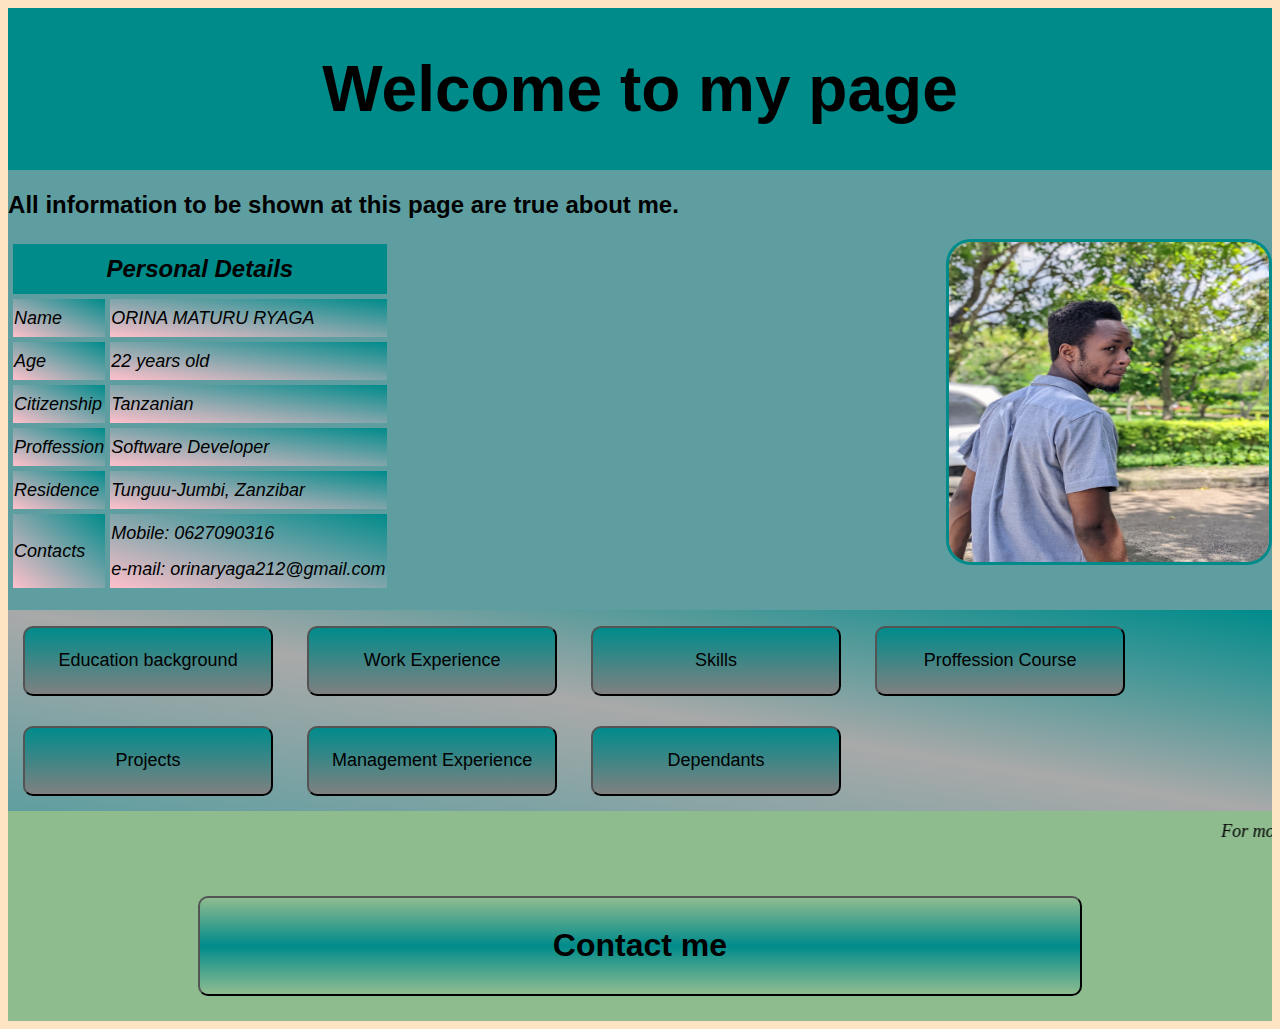
<file: index.html>
<!DOCTYPE html>
<html lang="en">
<head>
    <meta charset="UTF-8">
    <meta http-equiv="X-UA-Compatible" content="IE=edge">
    <meta name="viewport" content="width=device-width, initial-scale=1.0">
    <title>Home</title>
    <link rel="stylesheet" href="mystyle.css">
    <script src="myjs.js"></script>
</head>
<body>
    <div class="div0">
        <h1>Welcome to my page</h1>
        
    </div>
    <div class="div1">
        <h2 style="font-family:Arial, Helvetica, sans-serif; font-weight: bold;">All information to be shown at this page are true about me.</h2>
        <p><img src="PXL_20220502_094629081.PORTRAIT.jpg">
            <table>
                <tr>
                    <th colspan="2" style="background-color: darkcyan; font-size: x-large; font-family: 'Franklin Gothic Medium', 'Arial Narrow', Arial, sans-serif;">Personal Details</th>
                </tr>
                <tr>
                    <td>Name </td>
                    <td>ORINA MATURU RYAGA</td>
                </tr>
                <tr>
                    <td>Age </td>
                    <td>22 years old</td>
                </tr>
                <tr>
                    <td>Citizenship </td>
                    <td>Tanzanian</td>
                </tr>
                <tr>
                    <td>Proffession </td>
                    <td>Software Developer</td>
                </tr>
                <tr>
                    <td>Residence </td>
                    <td>Tunguu-Jumbi, Zanzibar</td>
                </tr>
                <tr>
                    <td>Contacts </td>
                    <td>Mobile: 0627090316<br>
                        e-mail: orinaryaga212@gmail.com
                    </td>
                </tr>
            </table>
        </p>
    </div>
    <div class="div2">
        <button class="btn" id="btn1" onclick="javascript:showtable1()">Education background</button>
        <button class="btn" id="btn2" onclick="javascript:showtable2()">Work Experience</button>
        <button class="btn" id="btn3" onclick="javascript:showtable3()">Skills</button>
        <button class="btn" id="btn4" onclick="javascript:showtable4()">Proffession Course</button>
        <button class="btn" id="btn5" onclick="javascript:showtable5()">Projects</button>
        <button class="btn" id="btn6" onclick="javascript:showtable6()">Management Experience</button>
        <button class="btn" id="btn7" onclick="javascript:showtable7()">Dependants</button>

            <table class="edu" id="edu">
                <tr>
                    <th colspan="4"><button class="closebtn" id="closebtn" onclick="javascript:closetable()">Close</button></th>
                </tr>
                <tr>
                    <th colspan="4" style="background-color: darkcyan; font-size: x-large; font-family: 'Franklin Gothic Medium', 'Arial Narrow', Arial, sans-serif;">Education Background</th>
        
                </tr>
                <tr>
                    <th>Year </th>
                    <th>level</th>
                    <th>Institution</th>
                    <th>Status/Award</th>
                </tr>
                <tr>
                    <td>2021 - 2024 </td>
                    <td>Bachelor Degree in Information Technology And Management</td>
                    <td>State University of Zanzibar</td>
                    <td>Continuing</td>
                </tr>
                <tr>
                    <td>2019 - 2021</td>
                    <td>Advanced secondary education</td>
                    <td>Itigi High School</td>
                    <td>Advanced Certificate of Secondary Education</td>
                </tr>
                <tr>
                    <td>2015 - 2018 </td>
                    <td>Secondary Education</td>
                    <td>Maria Montessori secondary school</td>
                    <td>Certificate of Secondary Education</td>
                </tr>
                <tr>
                    <td>2008 - 2014</td>
                    <td>Primary Education</td>
                    <td>Shirati Primary School</td>
                    <td>Certificate of Primary Education</td>
                </tr>
                
            </table>

            <table class="work" id="work">
                <tr>
                    <th colspan="3"><button class="closebtn" id="closebtn" onclick="javascript:closetable()">Close</button></th>
                </tr>
                <tr>
                    <th colspan="3" style="background-color: darkcyan; font-size: x-large; font-family: 'Franklin Gothic Medium', 'Arial Narrow', Arial, sans-serif;">Work Experience</th>
                </tr>
                <tr>
                    <th>Place </th>
                    <th>Occupation</th>
                    <th>Duration</th>
                </tr>
                <tr>
                    <td>SUZA Young Developers</td>
                    <td>Web application development</td>
                    <td>2 Months (2022)</td>
                </tr>
                <tr>
                    <td>Mabula Stationary </td>
                    <td>Basic computer services</td>
                    <td>4 Months (2018)</td>
                </tr>
            </table>

            <table class="skills" id="skills">
                <tr>
                    <th><button class="closebtn" id="closebtn" onclick="javascript:closetable()">Close</button></th>
                </tr>
                <tr>
                    <th style="background-color: darkcyan; font-size: x-large; font-family: 'Franklin Gothic Medium', 'Arial Narrow', Arial, sans-serif;">My Skills</th>
                </tr>
                <tr>
                    <td>
                        <ol>
                            <li>Public Speaking</li>
                            <li>Leadership</li>
                            <li>Sketching</li>
                            <li>Programming</li>
                            <li>Persuasive</li>
                        </ol>
                    </td>
                </tr>
            </table>

            <table class="p_course" id="p_course">
                <tr>
                    <th colspan="2"><button class="closebtn" id="closebtn" onclick="javascript:closetable()">Close</button></th>
                </tr>
                <tr>
                    <th colspan="2" style="background-color: darkcyan; font-size: x-large; font-family: 'Franklin Gothic Medium', 'Arial Narrow', Arial, sans-serif;">Proffession capabilities</th>
                </tr>
                <tr>
                    <th>Proffession </th>
                    <th>Obtained From</th>
                </tr>
                <tr>
                    <td>Python programming Language</td>
                    <td>SUZA</td>
                </tr>
                <tr>
                    <td>Java programming Language</td>
                    <td>SUZA</td>
                </tr>
                <tr>
                    <td>Busssiness Consultation</td>
                    <td>SUZA</td>
                </tr>
                <tr>
                    <td>MySQL Database management</td>
                    <td>SUZA</td>
                </tr>
                <tr>
                    <td>Network Security and Configuration</td>
                    <td>SUZA</td>
                </tr>
            </table>

            <table class="project" id="project">
                <tr>
                    <th colspan="5"><button class="closebtn" id="closebtn" onclick="javascript:closetable()">Close</button></th>
                </tr>
                <tr>
                    <th colspan="5" style="background-color: darkcyan; font-size: x-large; font-family: 'Franklin Gothic Medium', 'Arial Narrow', Arial, sans-serif;">Projects done</th>
                </tr>
                <tr>
                    <th>Project title </th>
                    <th>Technologyused</th>
                    <th>Role played</th>
                    <th>Date of completion</th>
                    <th>Client</th>
                </tr>
                <tr>
                    <td>My clinic app</td>
                    <td>Android studio<br>Java</td>
                    <td>Designer</td>
                    <td>September 2022</td>
                    <td>Hospital</td>
                </tr>
                <tr>
                    <td>Users management</td>
                    <td>Springboot<br>Angular</td>
                    <td>Developer & Designer</td>
                    <td>February 2023</td>
                    <td>Dr. Maryam</td>
                </tr>
            </table>

            <table class="management" id="management">
                <tr>
                    <th colspan="3"><button class="closebtn" id="closebtn" onclick="javascript:closetable()">Close</button></th>
                </tr>
                <tr>
                    <th colspan="3" style="background-color: darkcyan; font-size: x-large; font-family: 'Franklin Gothic Medium', 'Arial Narrow', Arial, sans-serif;">Management Experience</th>
                </tr>
                <tr>
                    <th>Title </th>
                    <th>Duration</th>
                    <th>place</th>
                </tr>
                <tr>
                    <td>Project Manager</td>
                    <td>1 month (2022)</td>
                    <td>SUZA Young Developers</td>
                </tr>
                <tr>
                    <td>School Students president</td>
                    <td>2019 - 2021</td>
                    <td>Itigi High school</td>
                </tr>
                <tr>
                    <td>Normal prefect</td>
                    <td>2010 - 2013</td>
                    <td>Sirati primary school</td>
                </tr>
            </table>

            <table class="Dependants" id="Dependants">
                <tr>
                    <th colspan="3"><button class="closebtn" id="closebtn" onclick="javascript:closetable()">Close</button></th>
                </tr>
                <tr>
                    <th colspan="3" style="background-color: darkcyan; font-size: x-large; font-family: 'Franklin Gothic Medium', 'Arial Narrow', Arial, sans-serif;">Dependants</th>
                </tr>
                <tr>
                    <th>Title</th>
                    <th>Name</th>
                    <th>Contact</th>
                </tr>
                <tr>
                    <td>Father</td>
                    <td>Nelson Ryaga</td>
                    <td>e-mail: nelsonryaga@yahoo.com
                        <br>mobile: 0757 000 000
                    </td>
                </tr>
                <tr>
                    <td>Brother</td>
                    <td>Wambura Ryaga</td>
                    <td>e-mail: wamburaryaga@yahoo.com
                        <br>mobile: 0757 000 000
                    </td>
                </tr>
                <tr>
                    <td>Uncle</td>
                    <td>Masoud Mmanga</td>
                    <td>e-mail: mmangamasoud@yahoo.com
                        <br>mobile: 0757 000 000
                    </td>
                </tr>
            </table>
        
    </div>
    <div class="div3">
        <marquee>For more information or interest,press the link below to contact me</marquee>
        <a href="contact.html"><button id="contactbtn">Contact me</button></a>
    </div>
    
</body>
</html>
</file>
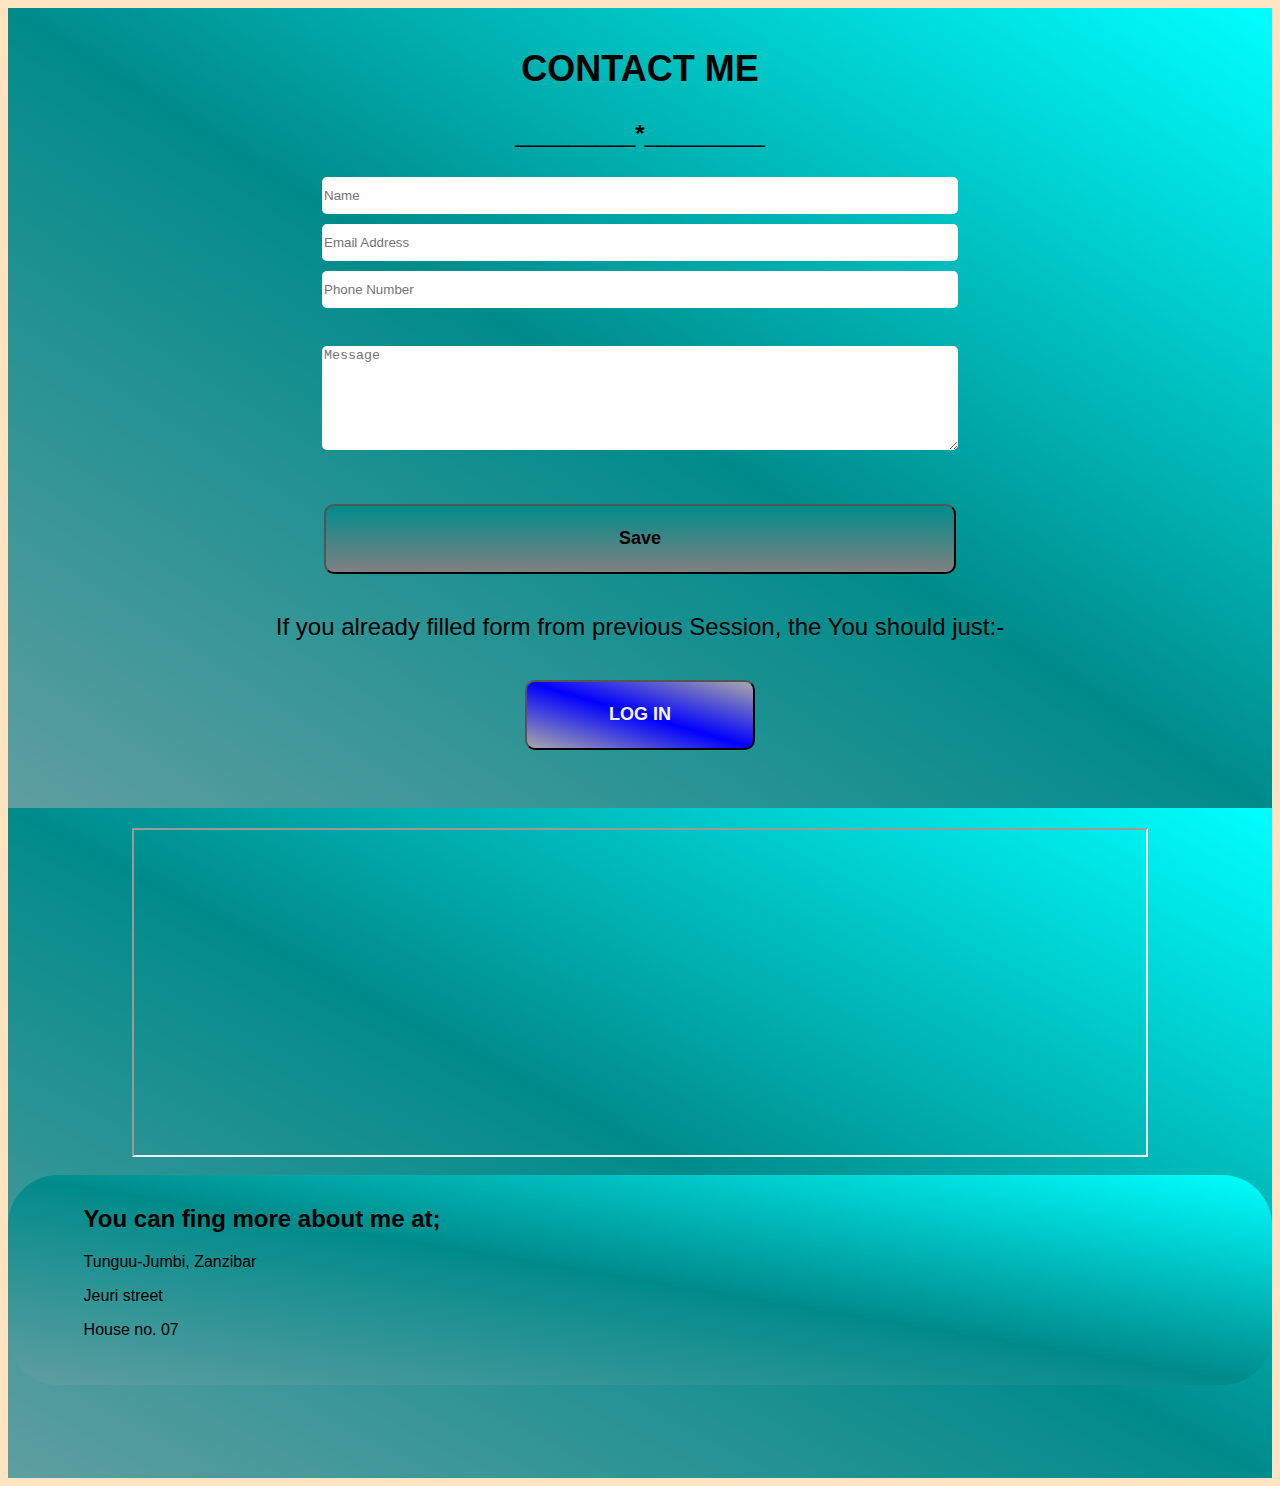
<file: contact.html>
<!DOCTYPE html>
<html lang="en">
<head>
    <meta charset="UTF-8">
    <meta http-equiv="X-UA-Compatible" content="IE=edge">
    <meta name="viewport" content="width=device-width, initial-scale=1.0">
    <title>Contact</title>
    <link rel="stylesheet" href="mystyle.css">
    <script src="myjs2.js"></script>
    
</head>

<body>
   

    <div class="div4c">
                <h2>CONTACT ME</h2>
                <p class="star">_________<b>*</b>_________</p>
        <form class="form" id="contactform">
            <input id="name" class="input" type="text" placeholder="Name">
            <br>
            <input id="email" class="input" type="email" placeholder="Email Address">
            <br>
            <input id="phone" class="input" type="tel" placeholder="Phone Number">
            <br>
            <br>
            <textarea id="comment" class="commentbox" placeholder="Message"></textarea>
            <br>
            <br>
            <button type="submit" class="savebtn" id="savebtn">Save</button>
            <p>If you already filled form from previous Session, the You should just:-</p>
            
        </form>

        
        
        
        <a href="login.html"><button class="btn" id="loginbtn">LOG IN</button></a>
    </div>
    <div class="div4">

            <iframe id="map" src="https://maps.google.com/maps?width=100%25&amp;height=600&amp;hl=en&amp;q=zanzibar,jumbi+(cv)&amp;t=k&amp;z=16&amp;ie=UTF8&amp;iwloc=B&amp;output=embed"><a href="https://www.maps.ie/distance-area-calculator.html">measure distance on map</a></iframe>
        
            <br>
        <div class="div5">
            <H2>You can fing more about me at;</H2>
            <p>Tunguu-Jumbi, Zanzibar</p>
            <p>Jeuri street</p>
            <p>House no. 07</p>
        </div>
    </div>
</body>
</html>
</file>
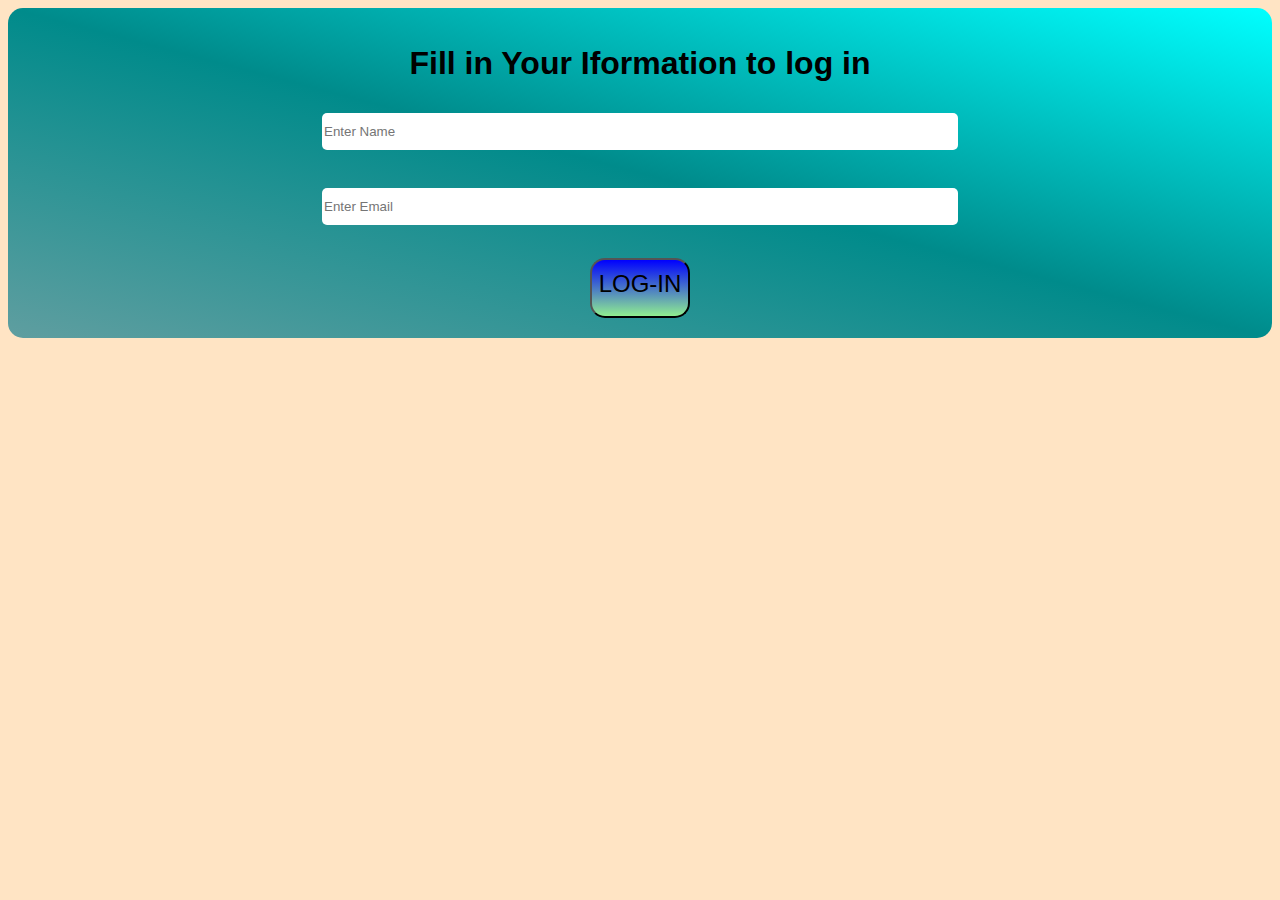
<file: login.html>
<!DOCTYPE html>
<html lang="en">
<head>
    <meta charset="UTF-8">
    <meta http-equiv="X-UA-Compatible" content="IE=edge">
    <meta name="viewport" content="width=device-width, initial-scale=1.0">
    <title>Log in</title>
    <link rel="stylesheet" href="mystyle.css">
    <script>
        document.addEventListener('DOMContentLoaded',function(){

            const Login = document.querySelector("#submit");
            Login.onclick = (e)=> {
            e.preventDefault();
        
            const loginname = document.getElementById("logname").value;
            const loginemail = document.getElementById("logemail").value;
        
            const logname =localStorage.getItem("name");
            const logemail =localStorage.getItem("email");
        
            if(loginname == "" && loginemail == ""){
                alert("Fill in your credentials please");
        
            }
            else{
                if(loginname == logname && loginemail == logemail){
                    alert("Log in Successful");
                    window.location.href = "index.html";
                }
                else{
                    alert("Something went wrong");
                }
            }
            
        }
        
        });
    </script>
</head>
<body>
        <div class="login">
           <h2 style="text-align: center; font-family: Arial, Helvetica, sans-serif; text-decoration: blue; font-size: xx-large;">Fill in Your Iformation to log in</h2>

           <label id="error" style="color: rgb(232, 130, 13);"></label>
           
           <form id="logform" class="form">
            <input class="input" type="text" id="logname" required="" placeholder="Enter Name"><br><br>
            <input class="input" type="email" id="logemail" required="" placeholder="Enter Email"><br><br>
            <input class="login" type="submit" id="submit" value="LOG-IN">
           </form>
        </div>
</body>
</html>
</file>
<file: mystyle.css>
body{
    background-color: bisque;
}

.div0{
    background-color: darkcyan;
    font-size: xx-large;
    font-family: Arial, Helvetica, sans-serif;
    padding-top: 1px;
    padding-bottom: 1px;
    text-align: center;
   
}
.div1{
    margin: 0.1px;
    padding-top: 1px;
    background-color: cadetblue;
    padding-bottom: 1px;

}

.div1 p img{
    margin-left:50px ;
    border-radius: 25px;
    float: right;
    width: 320px;
    height: 320px;
    border-color: darkcyan;
    border-style: solid;
    border-spacing: 5px;

}

table{
    font-size: large;
    font-family: Arial, Helvetica, sans-serif;
    font-style: italic;
    border-spacing: 5px;
    width: auto;
    overflow-x:auto;
}

tr{
    padding-left: 100px;
    line-height: 2;

}
 td{
    background-image: linear-gradient(to top right,pink,darkcyan);
 }

.div2{
    margin: 0.1px;
    padding-top: 1px;
    background-image: linear-gradient(to top right,cadetblue,darkgrey,darkcyan);
}

.btn{
    background-image: linear-gradient(darkcyan,gray);
    margin: 15px;
    width: 250px;
    height: 70px;
    border-radius: 10px;
    font-size: 18px;
    font-family: Arial, Helvetica, sans-serif;
    
}

.closebtn{
    background-image: linear-gradient(red,darkcyan,red);
    margin: 15px;
    height: 70px;
    border-radius: 30px;
    font-size: 18px;
    font-weight: bolder;
    font-family: Arial, Helvetica, sans-serif;
    float: right;
}

 .div3{
    margin: 0.1px;
    background-color: darkseagreen;
    padding-top: 10px;
    height: 200px;

 }
 .div3 marquee{
    font-size: large;
    font-style: italic;
    font-family: Georgia, 'Times New Roman', Times, serif;

 }

 #contactbtn{
    background-image: linear-gradient(darkseagreen, darkcyan,darkseagreen);
    width: 70%;
    height: 50%;
    margin-left: 15%;
    margin-top: 50px;
    border-radius: 10px;
    font-size: xx-large;
    font-family: Arial, Helvetica, sans-serif;
    font-weight: bolder;

 }


.edu ,.work , .skills, .p_course, .project, .management, .Dependants{
    display: none;
    
}

.div4c{
    margin: auto;
    background-image: linear-gradient(to top right,cadetblue, darkcyan, cyan);
    padding-top: 10px;
    height: 790px;
    font-family: Arial, Helvetica, sans-serif;
    text-align: center;
    font-size: x-large;

}

.div4{
    padding-top: 20px;
    margin: auto;
    background-image: linear-gradient(to top right,cadetblue, darkcyan, cyan);
    height: 650px;
    font-family: Arial, Helvetica, sans-serif;

}


.input{
    width: 50%;
    height: 35px;
    border-radius: 5px;
    margin: 5px;
    border-style: hidden;
    
}
.commentbox{
    width: 50%;
    height: 100px;
    border-radius: 5px;
    margin: 5px;
    border-style: hidden;   
}

.savebtn{
    background-image: linear-gradient(darkcyan,gray);
    margin: 15px;
    width: 50%;
    height: 70px;
    border-radius: 10px;
    font-size: 18px;
    font-family: Arial, Helvetica, sans-serif;
    font-weight: bolder;
    
}

#map{
    margin-left: auto;
    margin-right: auto;
    display: block;
    width: 80%;
    height: 50%;
    overflow-x: auto;
    overflow-y: auto;
    
}


.div5{
    background-image: linear-gradient(to top right,cadetblue, darkcyan, cyan);
    padding-top: 10px;
    height: 200px;
    font-family: Arial, Helvetica, sans-serif;
    text-indent: 2cm;
    margin-top: 0.1px;
    border-radius: 50px;
   
}
.login{
    margin: auto;
    background-image: linear-gradient(to top right,cadetblue, darkcyan, cyan);
    padding-top: 10px;
    padding-bottom: 20px;
    height: auto;
    font-family: Arial, Helvetica, sans-serif;
    font-size: x-large;
    text-align: center;
    border-radius: 15px;
    
}


#submit{
    background-image: linear-gradient(blue,lightgreen);
    width: 100px;
    height: 60px;
    margin-left: auto;
    margin-right: auto;
    display: block;
    border-radius: 15px;
}

#loginbtn{
    background-image: linear-gradient(to top right,darkgray,blue,darkgray);
    width: 230px;
    height: 70px;
    border-radius: 10px;
    font-size: 18px;
    font-family: Arial, Helvetica, sans-serif;
    font-weight: bolder;
    color: whitesmoke;

}
</file>
